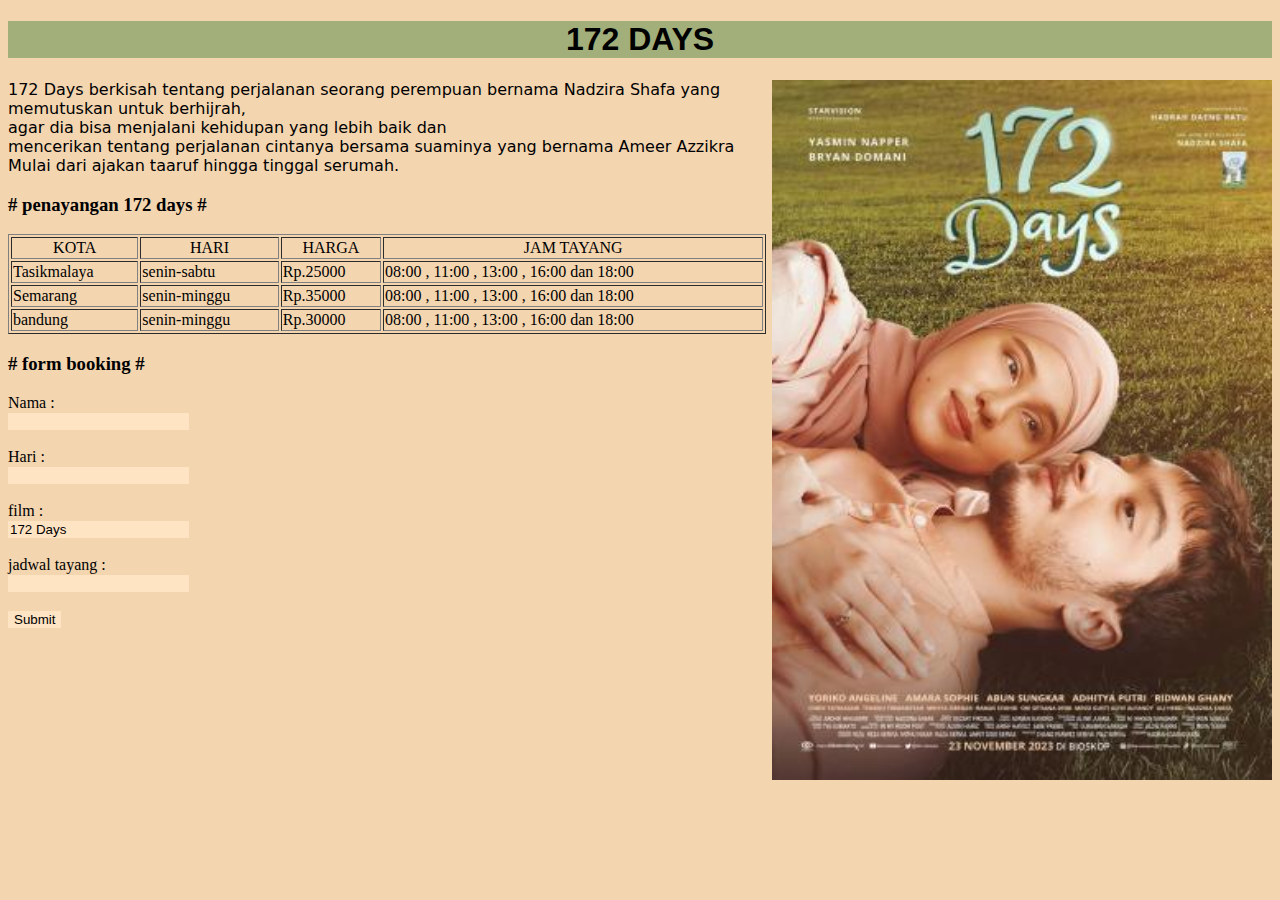
<file: 5elementHTML/Index.html>
<!DOCTYPE html>
<html lang="en">
<head>
  <meta charset="UTF-8">
  <meta name="viewport" content="width=device-width, initial-scale=1.0">
  <title>TitaPuspitaSari</title>
  <link rel="stylesheet" href="style.css">
</head>
<body>
  <h1 > 172 DAYS </h1>
  <img src="172.jpg" alt="172" style= "float:right; width:500px; height:700px; " >
  <p>172 Days berkisah tentang perjalanan seorang perempuan bernama Nadzira Shafa yang memutuskan untuk berhijrah,</br> 
    agar dia bisa menjalani kehidupan yang lebih baik dan </br>
    mencerikan tentang perjalanan cintanya bersama suaminya yang bernama Ameer Azzikra </br> 
    Mulai dari ajakan taaruf hingga tinggal serumah. </p>
  
    <table border="1" style="width: 60%;">
      <h3># penayangan 172 days #</h3>
        <tr>
          <td><center>KOTA</center></td>
          <td><center>HARI</center></td>
          <td><center>HARGA</center></td>
          <td><center>JAM TAYANG</center></td>
        </tr>
        <tr>
          <td>Tasikmalaya</td>
          <td>senin-sabtu</td>
          <td>Rp.25000</td>
          <td>08:00 , 11:00 , 13:00 , 16:00 dan 18:00</td>
        </tr>
        <tr>
          <td>Semarang</td>
          <td>senin-minggu</td> 
          <td>Rp.35000</td>
          <td>08:00 , 11:00 , 13:00 , 16:00 dan 18:00</td>
        </tr>
        <tr>
          <td>bandung</td>
          <td>senin-minggu</td> 
          <td>Rp.30000</td>
          <td>08:00 , 11:00 , 13:00 , 16:00 dan 18:00</td>
        </tr>
      </table>
    
      <h3># form booking #</h3>
      <form>
          <label for="lname"> Nama : </label><br>
          <input type="text" id="fname" name="fname"><br><br>
          <label for="lname"> Hari :</label><br>
          <input type="text" id="lname" name="lname"><br><br>
          <label for="lname"> film :</label><br>
          <input type="text" id="lname" name="lname" value="172 Days"><br><br>
          <label for="lname"> jadwal tayang :</label><br>
          <input type="text" id="lname" name="lname"><br><br>
        
          <input type="submit" value="Submit">
        </form>





</body>
</html>
</file>
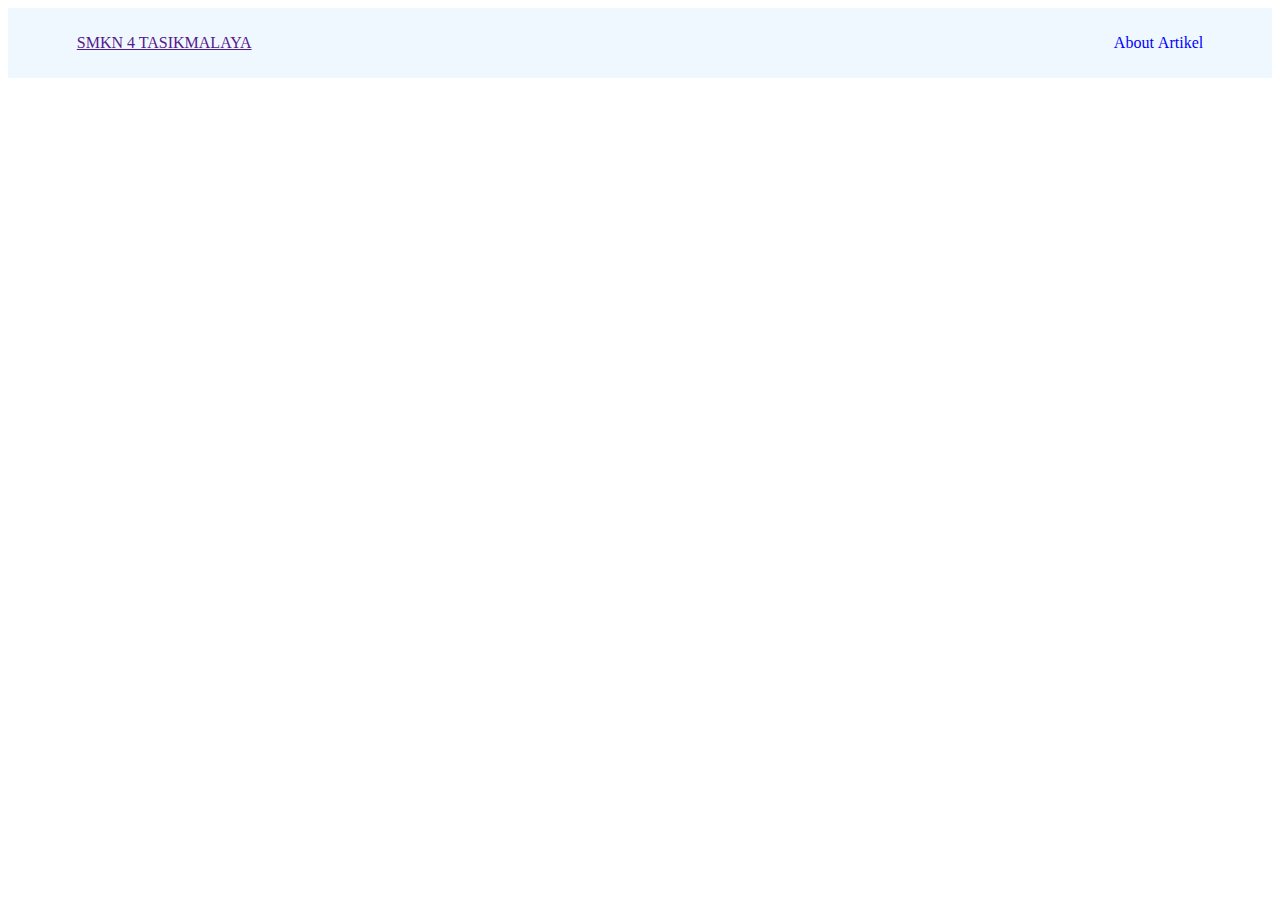
<file: Tugas=Dulu/index.html>
<!DOCTYPE html>
<html lang="en">
<head>
  <meta charset="UTF-8">
  <meta name="viewport" content="width=device-width, initial-scale=1.0">
  <title>Document</title>
  <link rel="stylesheet" href="style.css">
</head>
<body>
  <nav class="navbar">
    <div class="container">
      <a href="">SMKN 4 TASIKMALAYA</a>
      <ul>
        <li>About</li>
        <li id="dd"> Artikel
          <ul id="Dropdown" class="none">
            <li>Artikel 1</li>
            <li>Artikel 2</li>
            <li>Artikel 3</li>
          </ul>
        </li>
      </ul>
  </div>
  </nav>
  <script src="main.js"></script>
</body>
</html>
</file>
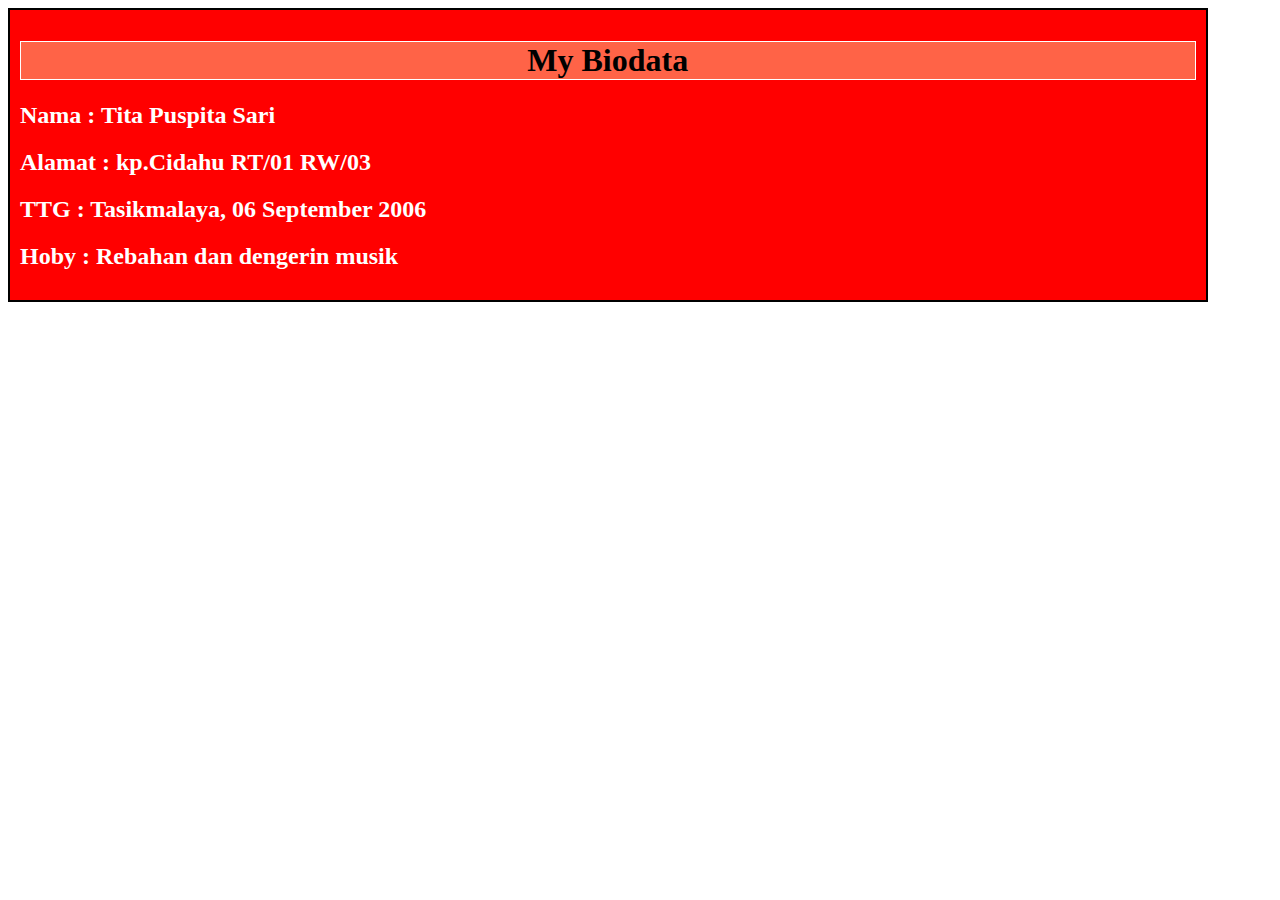
<file: biodata.html>
<!DOCTYPE html>
<html lang="in">
<head>
    <meta charset="UTF-8">
    <title>Judul halaman</title>
    <link rel="stylesheet" href="biodata.css">
</head>
<body>
    <div class="container">
        <h1>My Biodata</h1>
        <h2 id="nama"></h2>
        <h2 id="alamat"></h2>
        <h2 id="ttg"></h2>
        <h2 id="hoby"></h2>        
    </div>
    <script src="biodata.js"></script>
</body>
</html>
</file>
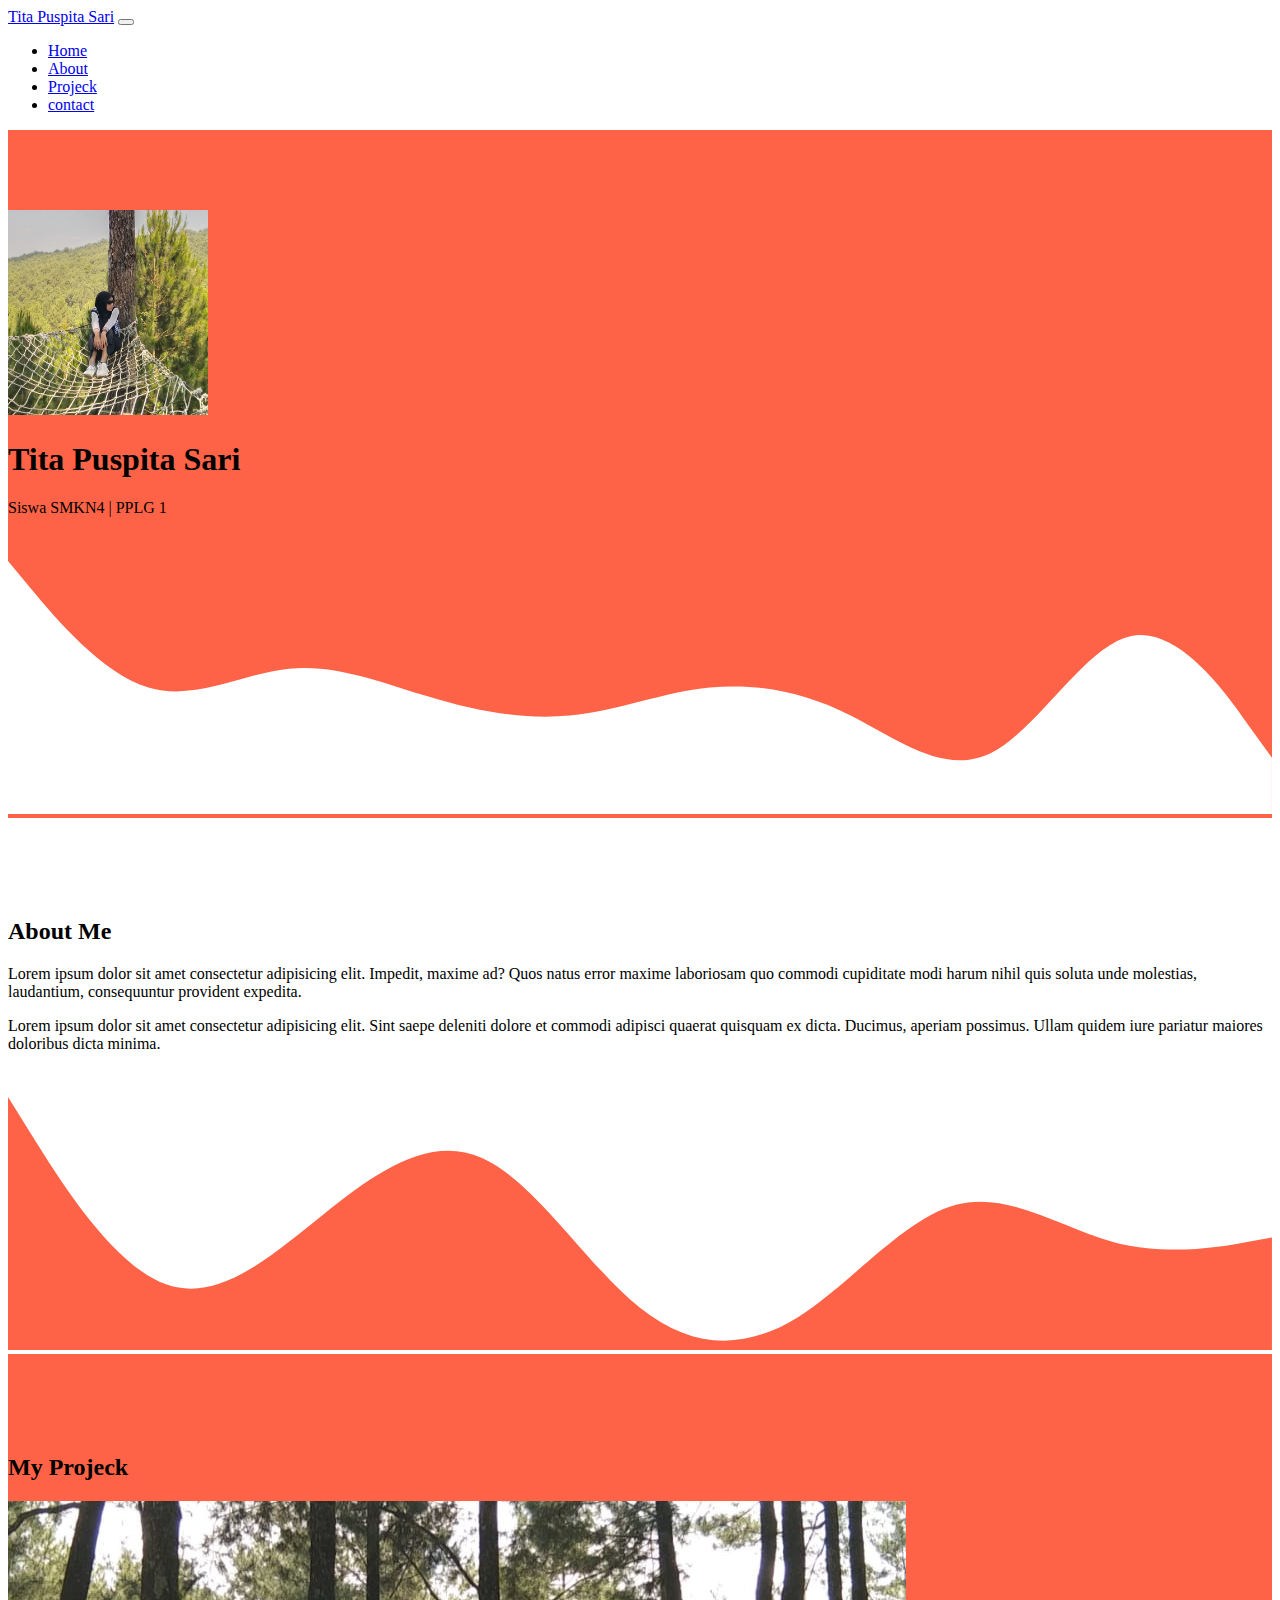
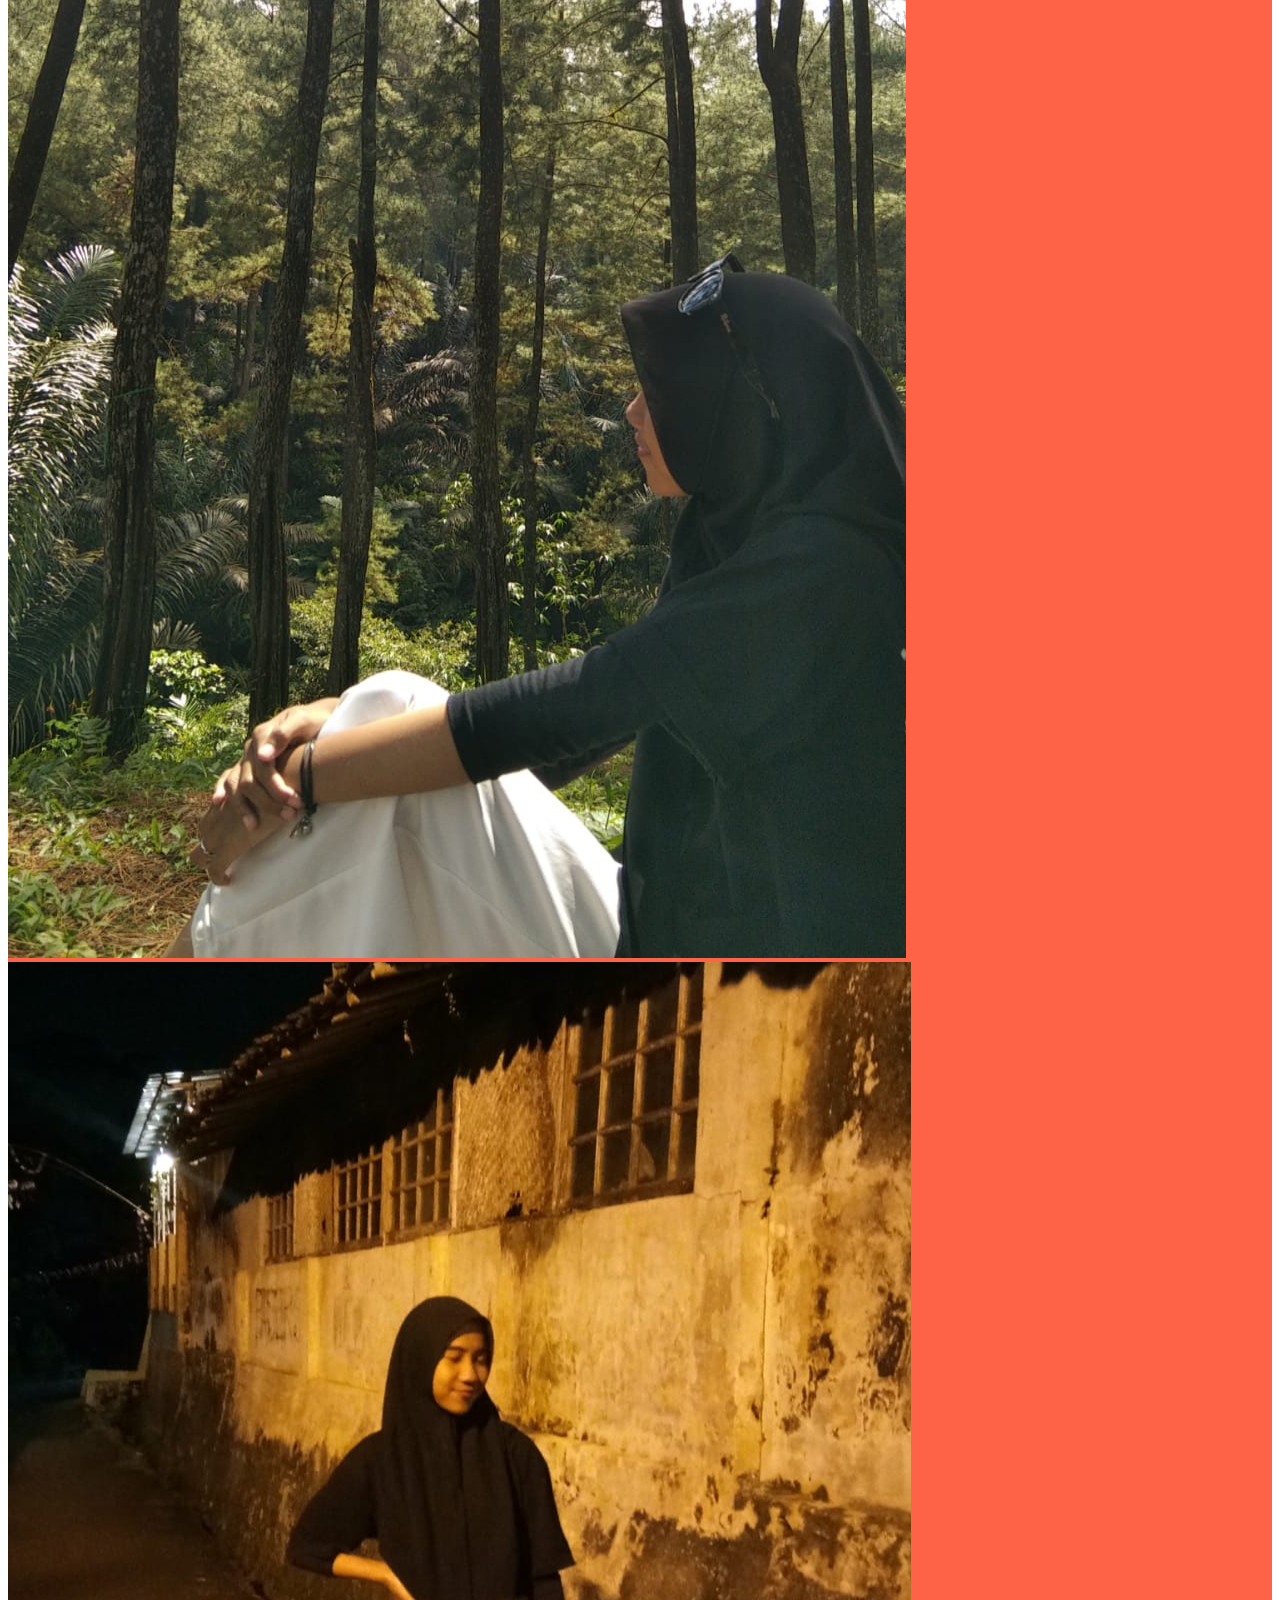
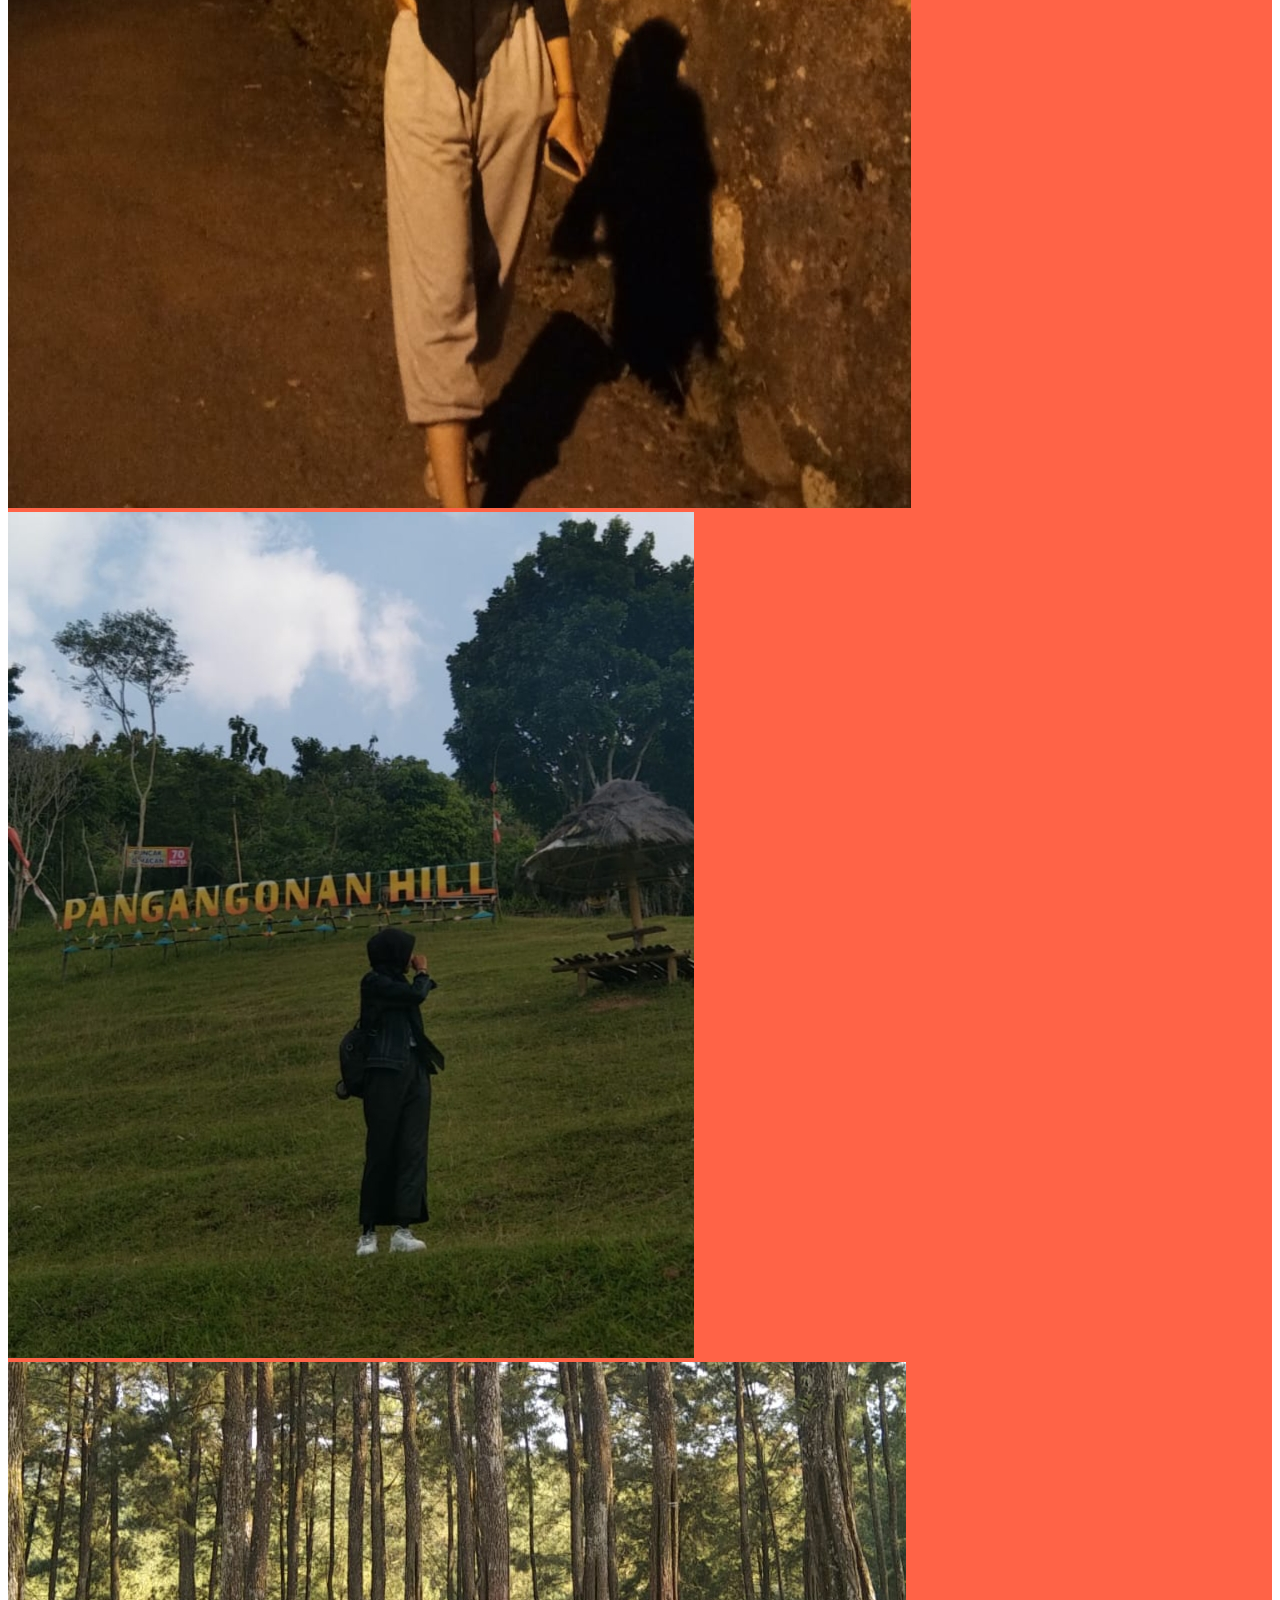
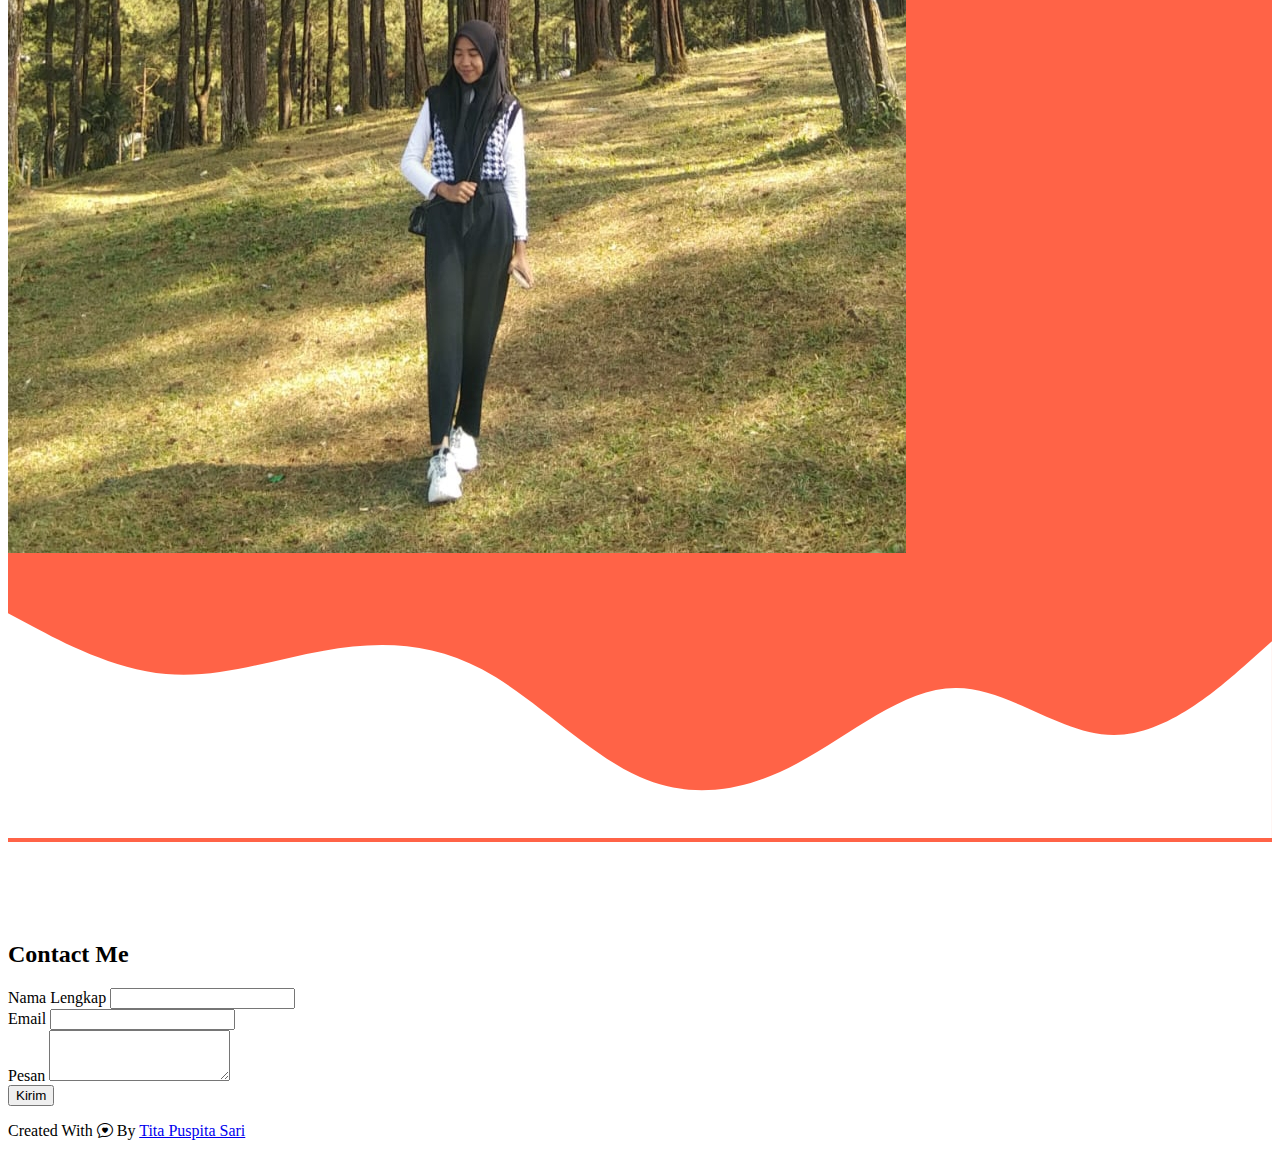
<file: fortopolio.html>
<!doctype html>
<html lang="en">
  <head>
    <!-- Required meta tags -->
    <meta charset="utf-8">
    <meta name="viewport" content="width=device-width, initial-scale=1">

    <!-- Bootstrap CSS -->
    <link href="https://cdn.jsdelivr.net/npm/bootstrap@5.0.2/dist/css/bootstrap.min.css" rel="stylesheet" integrity="sha384-EVSTQN3/azprG1Anm3QDgpJLIm9Nao0Yz1ztcQTwFspd3yD65VohhpuuCOmLASjC" crossorigin="anonymous">
    
    <!-- icons -->
    <link rel="stylesheet" href="https://cdn.jsdelivr.net/npm/bootstrap-icons@1.11.1/font/bootstrap-icons.css">
    
    <!-- My CSS -->
    <link rel="stylesheet" href="fortopolio.css">

    <title>Fortopolio</title>
  </head>
  <body id="home">
    <!--navbar-->
    <nav class="navbar navbar-expand-lg navbar-dark bg-danger fixed-top">
      <div class="container">
        <a class="navbar-brand" href="#">Tita Puspita Sari</a>
        <button class="navbar-toggler" type="button" data-bs-toggle="collapse" data-bs-target="#navbarNav" aria-controls="navbarNav" aria-expanded="false" aria-label="Toggle navigation">
          <span class="navbar-toggler-icon"></span>
        </button>
        <div class="collapse navbar-collapse" id="navbarNav">
          <ul class="navbar-nav ms-auto">
            <li class="nav-item">
              <a class="nav-link active" aria-current="page" href="#home">Home</a>
            </li>
            <li class="nav-item">
              <a class="nav-link" href="#about">About</a>
            </li>
            <li class="nav-item">
              <a class="nav-link" href="#projeck">Projeck</a>
            </li>   
            <li class="nav-item">
              <a class="nav-link" href="#contact">contact</a>
            </li>            
          </ul>
        </div>
      </div>
    </nav>
    <!--akhir navbar-->
    <!--halaman fhoto-->
    <div class="halaman text-center">
      <img src="ta.jpg" alt="taa" width="200" class="rounded-circle img-thumbnail">
      <h1>Tita Puspita Sari</h1>
      <p>Siswa SMKN4 | PPLG 1</p>
          <svg xmlns="http://www.w3.org/2000/svg" viewBox="0 0 1440 320"><path fill="#ffffff"
fill-opacity="1"d="M0,32L26.7,64C53.3,96,107,160,160,176C213.3,192,267,160,320,154.7C373.3,149,427,171,480,186.7C533.3,203,587,213,640,208C693.3,203,747,181,800,176C853.3,171,907,181,960,208C1013.3,235,1067,277,1120,250.7C1173.3,224,1227,128,1280,117.3C1333.3,107,1387,181,1413,218.7L1440,256L1440,320L1413.3,320C1386.7,320,1333,320,1280,320C1226.7,320,1173,320,1120,320C1066.7,320,1013,320,960,320C906.7,320,853,320,800,320C746.7,320,693,320,640,320C586.7,320,533,320,480,320C426.7,320,373,320,320,320C266.7,320,213,320,160,320C106.7,320,53,320,27,320L0,320Z"></path></svg>
    </div>
    <!--akhir halaman fhoto-->

    <!--about-->
    <section id="about">
      <div class="container">
        <div class="row text-center mb-3">
          <div class="col">
            <h2>About Me</h2>
          </div>
        </div>
        <div class="row justify-content-center fs-5">
          <div class="col-4">
            <p>Lorem ipsum dolor sit amet consectetur adipisicing elit. Impedit, maxime ad? Quos natus error maxime laboriosam quo commodi cupiditate modi harum nihil quis soluta unde molestias, laudantium, consequuntur provident expedita.</p>
          </div>
          <div class="col-4">
            <p>Lorem ipsum dolor sit amet consectetur adipisicing elit. Sint saepe deleniti dolore et commodi adipisci quaerat quisquam ex dicta. Ducimus, aperiam possimus. Ullam quidem iure pariatur maiores doloribus dicta minima.</p>
          </div>
        </div>
      </div>
      <svg xmlns="http://www.w3.org/2000/svg" viewBox="0 0 1440 320"><path fill="Tomato" fill-opacity="1" d="M0,32L30,80C60,128,120,224,180,245.3C240,267,300,213,360,165.3C420,117,480,75,540,101.3C600,128,660,224,720,272C780,320,840,320,900,282.7C960,245,1020,171,1080,154.7C1140,139,1200,181,1260,197.3C1320,213,1380,203,1410,197.3L1440,192L1440,320L1410,320C1380,320,1320,320,1260,320C1200,320,1140,320,1080,320C1020,320,960,320,900,320C840,320,780,320,720,320C660,320,600,320,540,320C480,320,420,320,360,320C300,320,240,320,180,320C120,320,60,320,30,320L0,320Z"></path></svg>
    </section>
    <!--akhir about-->
    <!--projeck-->
    <section id="projeck">
      <div class="container">
        <div class="row text-center">
          <div class="col">
            <h2>My Projeck</h2>
          </div>
        </div>
        <div class="row">
          <div class="col-sm-4 mb-3">
            <div class="card">
              <img src="tita.jpg" class="card-img-top" alt="pita" >                  
              </div>
            </div>
          </div>
          <div class="col-sm-4 mb-3">
            <div class="card">
              <img src="malam.jpg" class="card-img-top" alt="ta">
            </div>
          </div>
          <div class="col-sm-4 mb-3">
            <div class="card">
              <img src="hijau.jpg" class="card-img-top" alt="taa">
            </div>
          </div>
          <div class="col-sm-4 mb-3">
            <div class="card">
              <img src="black.jpg" class="card-img-top" alt="tata">
            </div>
          </div>
        </div>
      </div>
      <svg xmlns="http://www.w3.org/2000/svg" viewBox="0 0 1440 320"><path fill="White" fill-opacity="1" d="M0,64L30,80C60,96,120,128,180,133.3C240,139,300,117,360,106.7C420,96,480,96,540,128C600,160,660,224,720,250.7C780,277,840,267,900,234.7C960,203,1020,149,1080,149.3C1140,149,1200,203,1260,202.7C1320,203,1380,149,1410,122.7L1440,96L1440,320L1410,320C1380,320,1320,320,1260,320C1200,320,1140,320,1080,320C1020,320,960,320,900,320C840,320,780,320,720,320C660,320,600,320,540,320C480,320,420,320,360,320C300,320,240,320,180,320C120,320,60,320,30,320L0,320Z"></path></svg>
      </section>
    <!--akhir projeck-->
    
    <!-- contant -->
    <section id="contact">
        <div class="container">
            <div class="row text-center mb-3">
                <div class="col">
                    <h2>Contact Me</h2>
                </div>
            </div>
            <div class="row justify-content-center">
                <div class="col-md-6">
                    <form>
                          <div class="mb-3">
    <label for="Name" class="form-label">Nama Lengkap</label>
    <input type="text" class="form-control" id="Name" aria-describedby="emailHelp">
  <div class="mb-3">
    <label for="email" class="form-label">Email</label>
    <input type="email" class="form-control" id="email" aria-describedby="emailHelp">
    <div class="mb-3">
  <label for="pesan" class="form-label">Pesan</label>
  <textarea class="form-control" id="pesan" rows="3"></textarea>
</div>
  <button type="submit" class="btn btn-primary">Kirim</button>
</form>
                </div>
            </div>
        </div
    </section>
     <!-- akhir contant -->
     
     <!-- footer -->
     <footer class="bg-danger text-white text-center pb-2">
         <p>Created With <i class="bi bi-chat-heart"></i> By <a href="https://instagram.com/titapuspitasari54?igshid=OGQ5ZDc2ODk2ZA==">Tita Puspita Sari</a></p>
     </footer>
     <!-- akhir footer -->

    <script src="https://cdn.jsdelivr.net/npm/bootstrap@5.0.2/dist/js/bootstrap.bundle.min.js" 
    integrity="sha384-MrcW6ZMFYlzcLA8Nl+NtUVF0sA7MsXsP1UyJoMp4YLEuNSfAP+JcXn/tWtIaxVXM" 
    crossorigin="anonymous"></script>

</html>
</file>
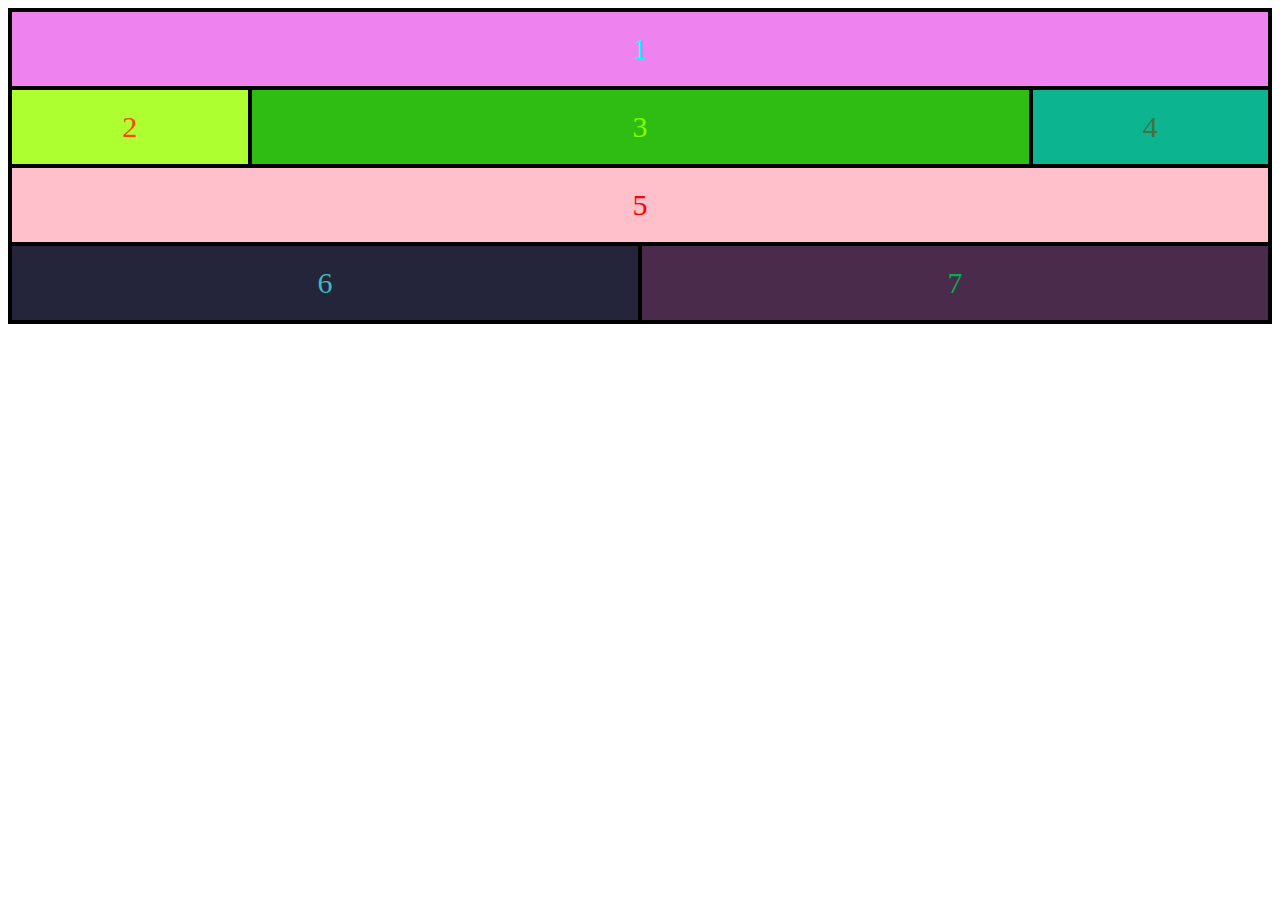
<file: grid.html>
<!DOCTYPE html>
<html lang="en">
<head>
  <meta charset="UTF-8">
  <meta name="viewport" content="width=device-width, initial-scale=1.0">
  <title>Document</title>
  <link rel="stylesheet" href="grid.css">
</head>
<body>
  <div class="grid-container">
    <div class="grid-item item1">1</div>
    <div class="grid-item item2">2</div>
    <div class="grid-item item3">3</div>  
    <div class="grid-item item4">4</div>
    <div class="grid-item item5">5</div>
    <div class="grid-item item6">6</div>
    <div class="grid-item item7">7</div>
  </div>  
  </div>
  </div>
</body>
</html>
</file>
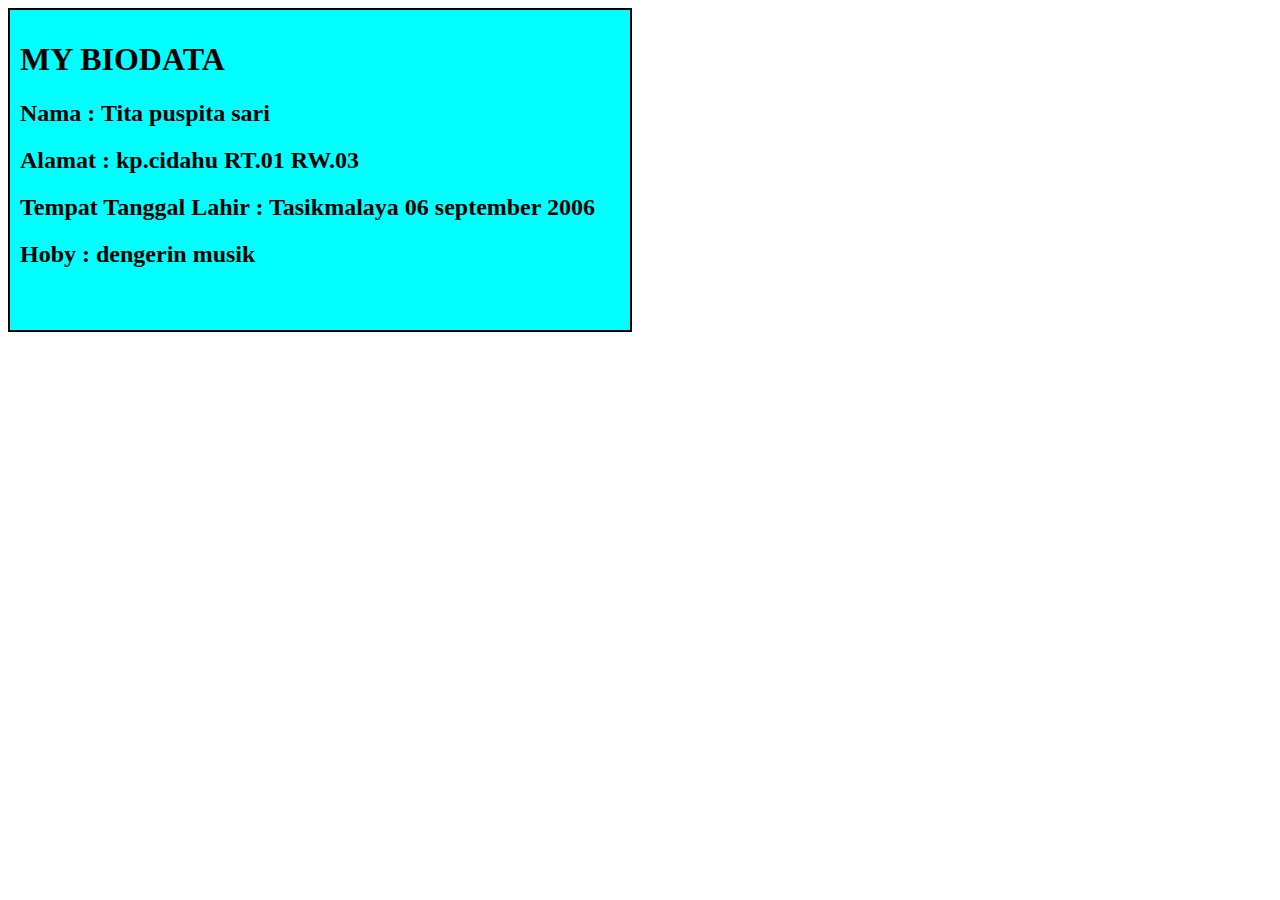
<file: tita/javascript/latihan1.html>
<!DOCTYPE html>
<html lang="en">
<head>
  <meta charset="UTF-8">
  <meta name="viewport" content="width=device-width, initial-scale=1.0">
  <title>Document</title>
  <link rel="stylesheet" href="style1.css">
</head>
<body>
  <div class="container">
    <h1 id="text"></h1>
    <h2 id="nama"></h2>
    <h2 id="alamat"></h2>
    <h2 id="ttg"></h2>
    <h2 id="hoby"></h2>
  </div>
  <script src="latihan1.js"></script>
</body>
</html>
</file>
<file: 5elementHTML/style.css>
body{
  background-color: rgb(243, 213, 176);
}
h1{
  text-align: center;
  background-color: rgb(162, 175, 122);
  font-family: 'Franklin Gothic Medium', 'Arial Narrow', Arial, sans-serif;
}
p{
  font-family:system-ui, -apple-system, BlinkMacSystemFont, 'Segoe UI', Roboto, Oxygen, Ubuntu, Cantarell, 'Open Sans', 'Helvetica Neue', sans-serif;
}
input{
  background-color: bisque;
  border: none;
}
</file>
<file: Tugas=Dulu/style.css>
.navbar {
  background-color:aliceblue;
  color:blue;
  padding: 10px;
}

.container {
  width: 88vw;
  margin: auto;
  display: flex;
  justify-content: space-between;
  align-items: center;
}

.container ul li {
  display: inline-block;
}

.none {
  display: none;
}

#Dropdown {
  background-color: aliceblue;
  position: absolute;
  width: 110px;
}
</file>
<file: biodata.css>
.container{
    background-color: red;
    color: white;
    border: 2px solid black;
    width: 93%;
    height: 50%;
    padding: 10px;
}

h1{
    background-color: tomato;
    color: black;
    text-align: center;
    border: 1px solid white;
}
</file>
<file: fortopolio.css>
.halaman {
  padding-top: 5rem;
  background-color: tomato;
}

#projeck{
    background-color: tomato;
}

section{
    padding-top: 5rem;
}
</file>
<file: grid.css>
.grid-container {
  display: grid;
  gap: 0;
  background-color: #2196F3;
  padding: 0;
  border: 2px solid black;
}

.grid-item {
  background-color: rgba(255, 255, 255, 0.8);
  text-align: center;
  padding: 20px;
  font-size: 30px;
  border: 2px solid black;
}

.item1 {
  background-color: violet;
  color: aqua;
  grid-column: 1 /span 6;
  grid-row: 1;
}
.item2 {
  background-color: greenyellow;
  color: orangered;
  grid-column: 1  ;
  grid-row: 2 ;
}
.item3 {
  background-color: rgb(48, 189, 19);
  color: chartreuse;
  grid-column: 2 /span 4;
  grid-row: 2 ;
}
.item4 {
  background-color: rgb(13, 180, 144);
  color: rgb(61, 116, 66);
  grid-column: 6 ;
  grid-row: 2 ;
}
.item5 {
  background-color: pink;
  color: red;
  grid-column: 1 /span 6;
  grid-row: 3;
}
.item6{
  background-color: rgb(36, 36, 58);
  color: rgb(61, 186, 190);
  grid-column: 1 /span 3;
  grid-row: 4;
}
.item7{
  background-color: rgb(75, 43, 75);
  color: rgb(9, 172, 77);
  grid-column: 4 /span 3 ;
  grid-row: 4;

}
</file>
<file: tita/javascript/style1.css>
.container{
  background-color: aqua;
  width: 600px;
  height: 300px;
  border: 2px solid black;
  padding: 10px;
}
</file>
